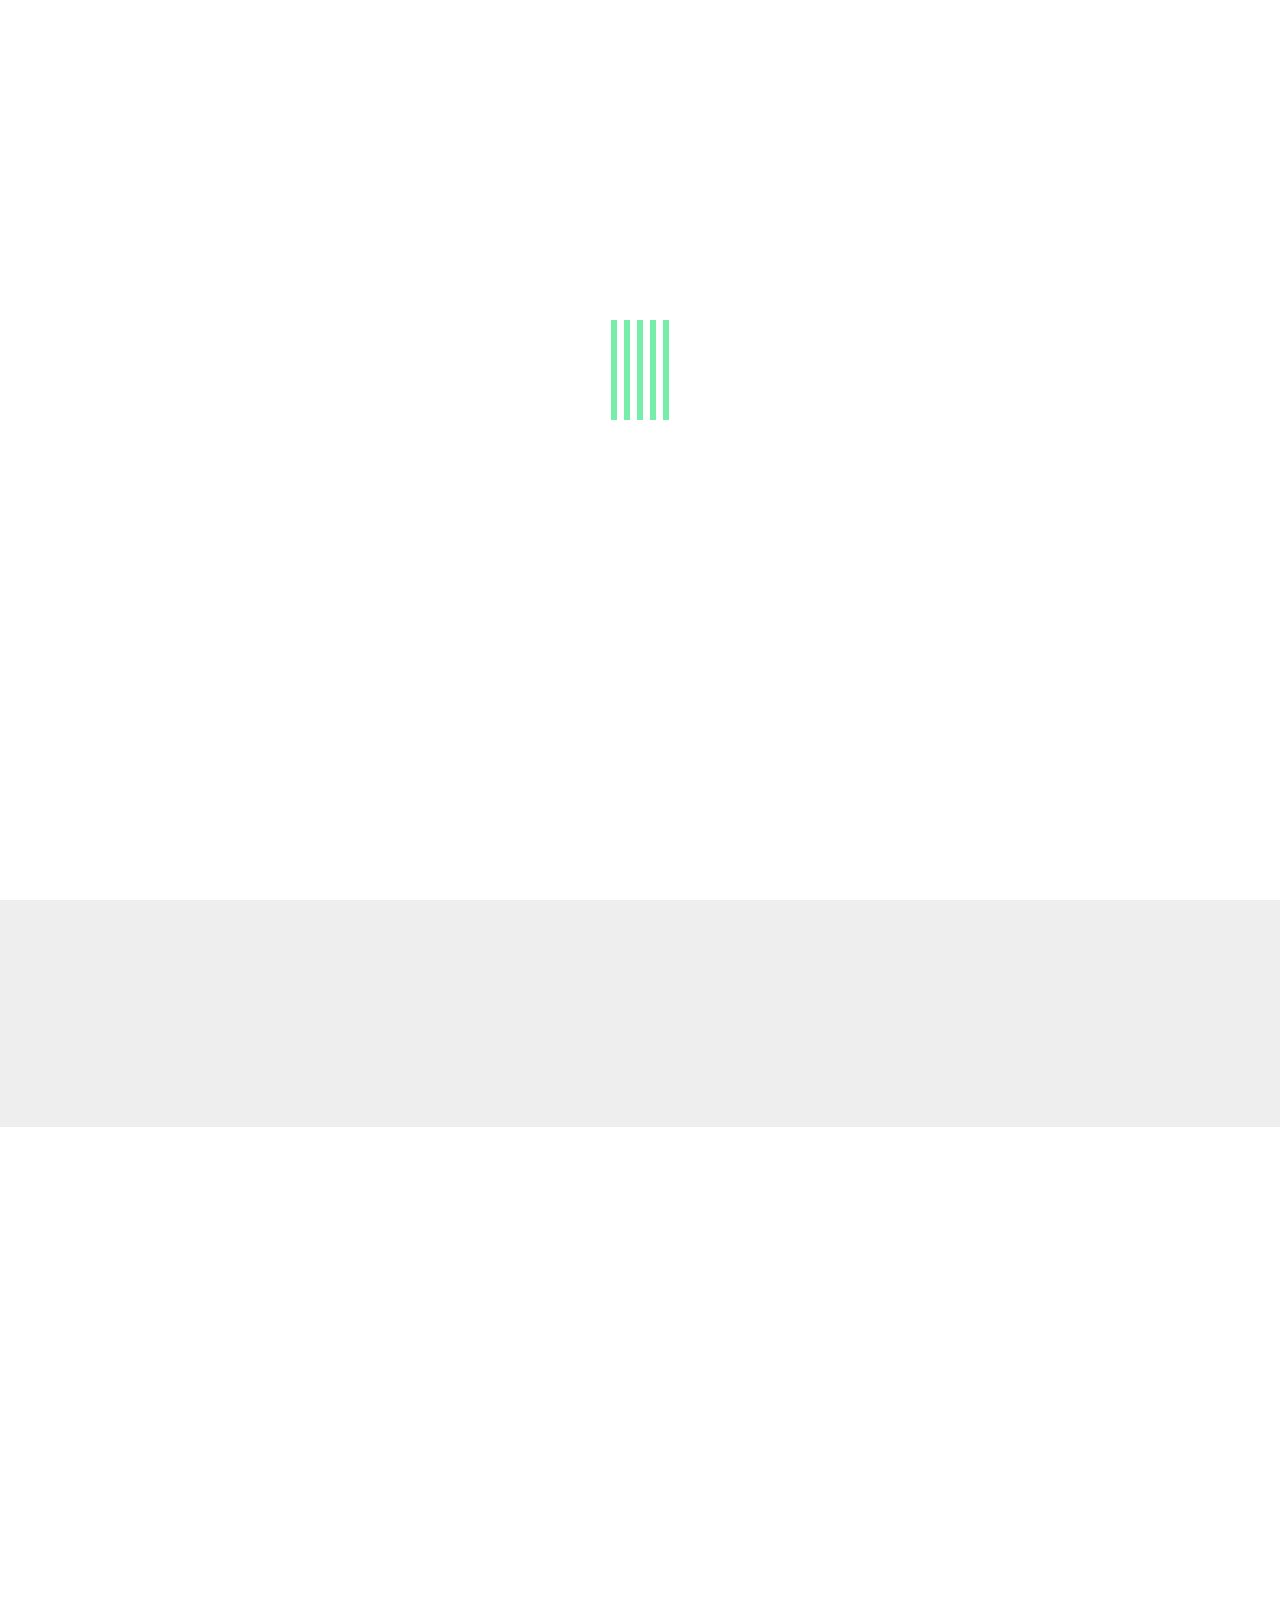
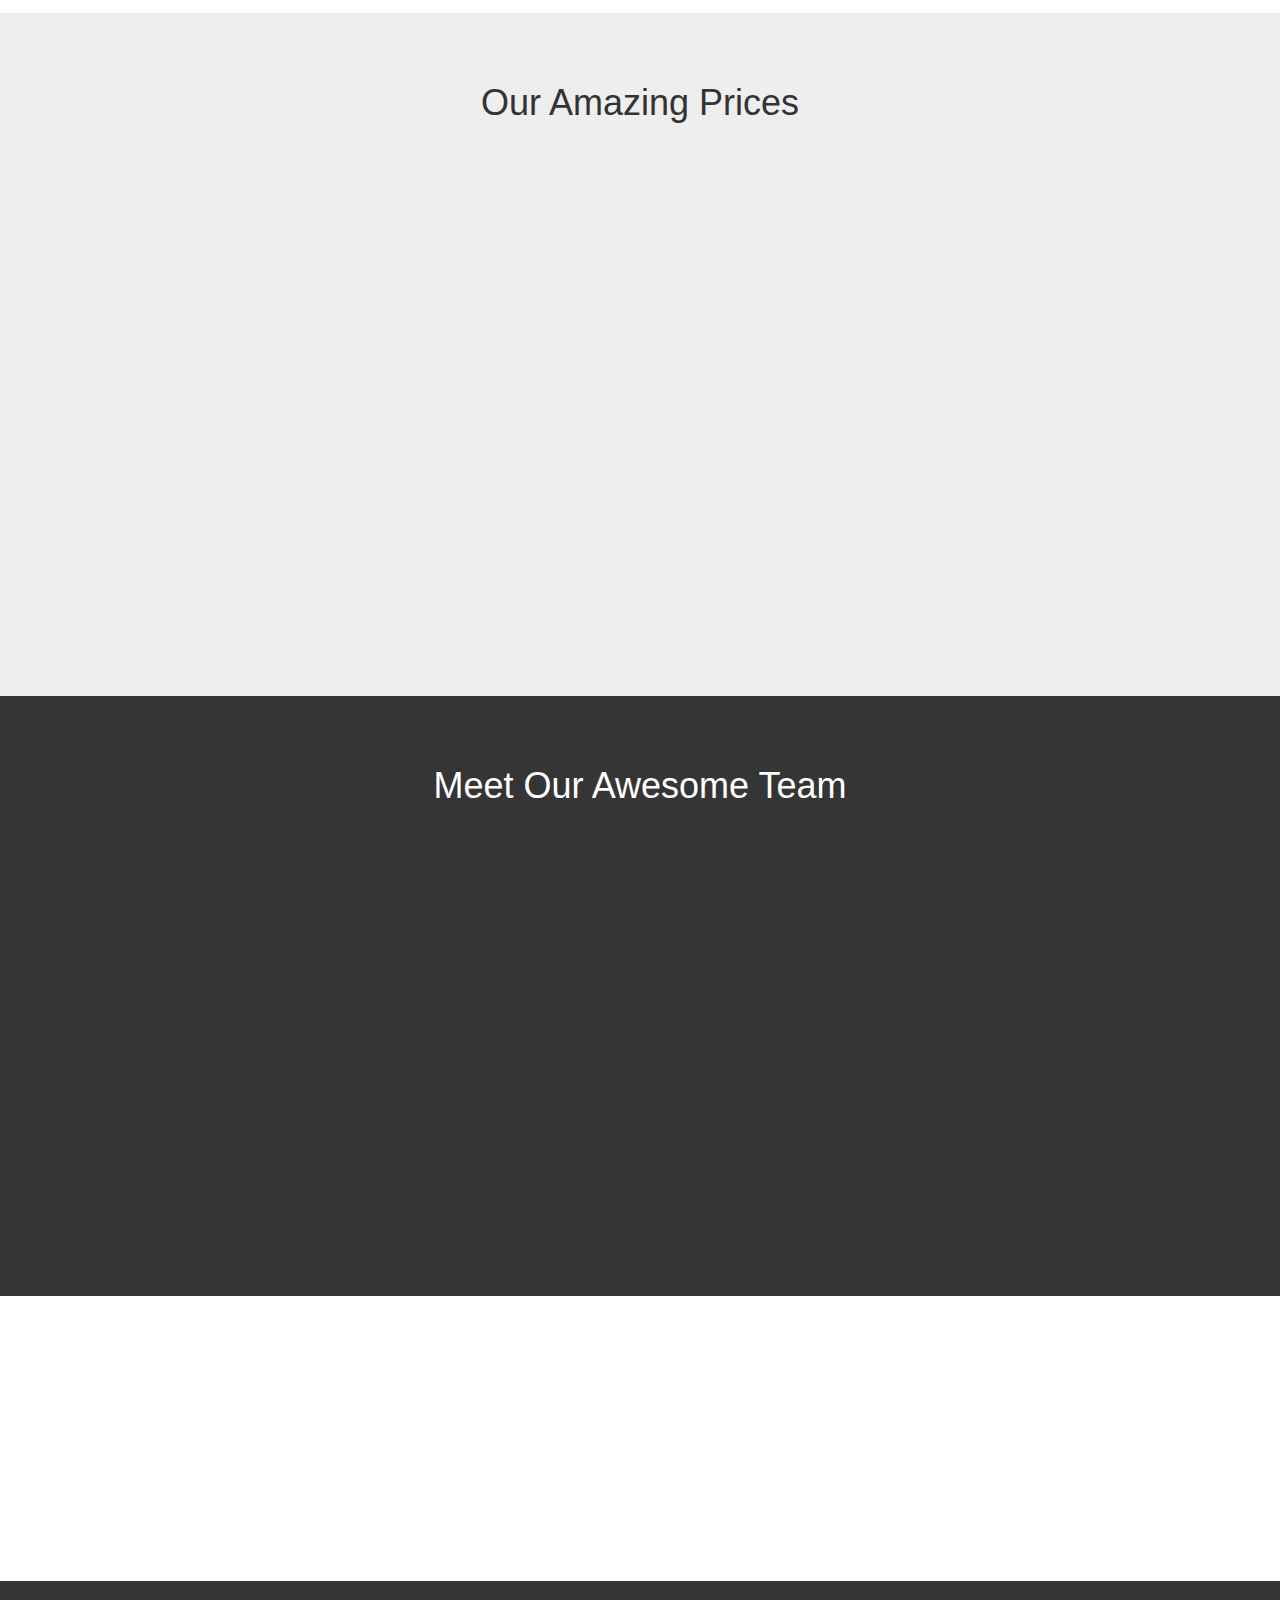
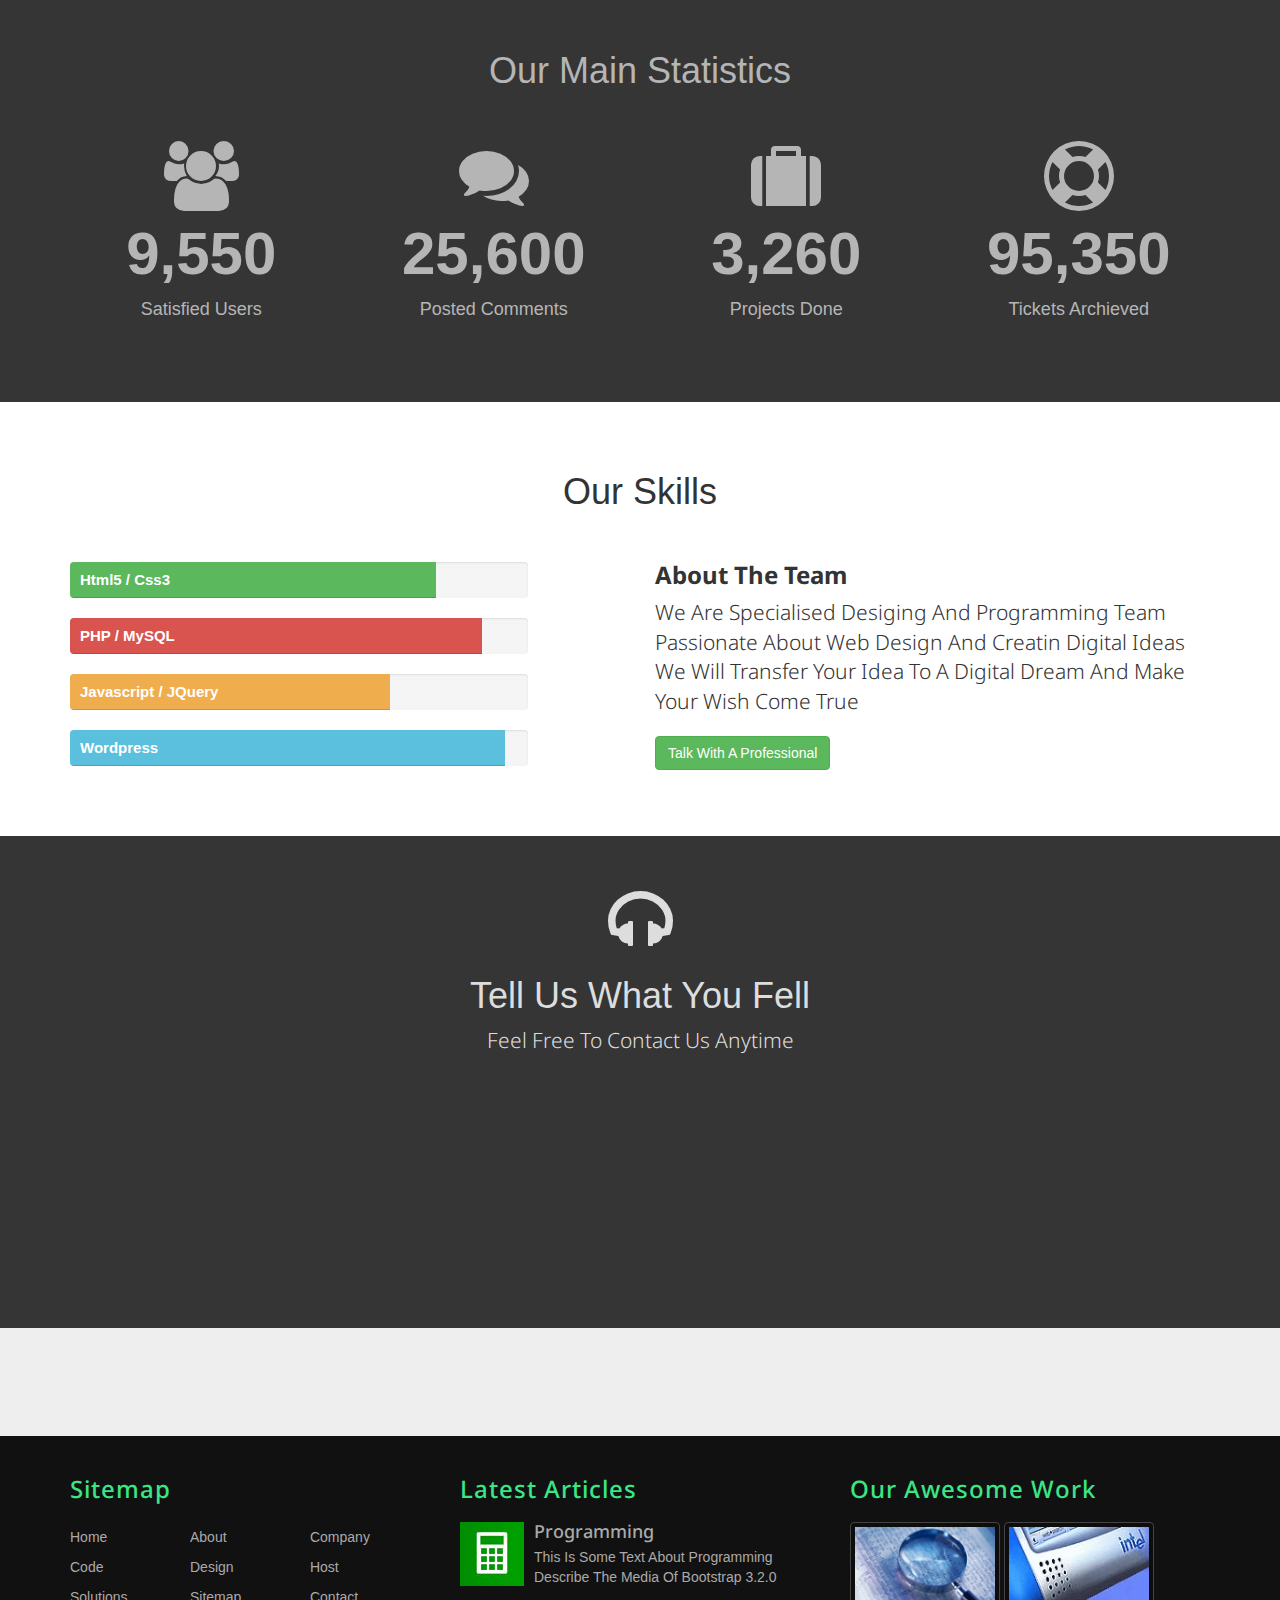
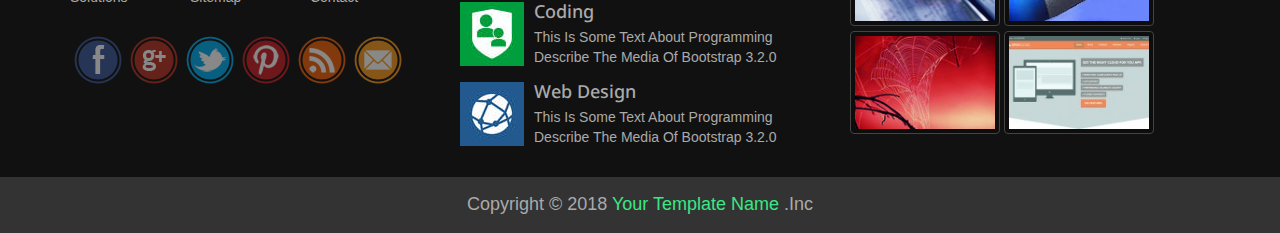
<file: index.html>
<!DOCTYPE html>
<html lang = "en" >
	<head>
	
		<meta charset="UTF-8"/>
        <!-- intrntet Explorer -->
        <meta http-equiv="X-UA-Compatible" content="IE=edge">
        <!-- mobile Responsive -->
        <meta name="viewport" content="width=device-width, initial-scale=1">
		<title>Elsese Website</title>
        <link rel="stylesheet" href="css/bootstrap.css" />
        <link rel="stylesheet" href= "css/font-awesome.min.css" />
        <link rel="stylesheet" href="css/style.css" />
        <link rel="stylesheet" href="css/defult-theme.css" />
        <link rel="stylesheet" href="css/hover.css" />
        <link rel="stylesheet" href="css/animate.css" />
        <link rel="stylesheet" href="https://fonts.googleapis.com/css?family=Droid+Sans:400,700" />
        <!--[if lt IE 9]-->
          <script src="js/html5shiv.min.js"></script>
          <script src="js/respond.min.js"></script>
        <!--[endif]-->
    </head>
    <body>
        
        <!-- Start Section Tool Box -->
        
        <section class="option-box">
            <div class="color-option">
                <h4>Color Option</h4>
                <ul class="list-unstyled">
                    <li data-value="css/defult-theme.css"></li>
                    <li data-value="css/red-theme.css"></li>
                    <li data-value="css/open-blue-theme.css"></li>
                    <li data-value="css/blue-theme.css"></li>
                </ul>
            </div>
            <i class="fa fa-gear fa-3x gear-check "></i>
        </section>
        
        <!-- End Section Tool Box -->
        
        <!-- start our navbar-->
        <nav class="navbar navbar-inverse navbar-fixed-top">
          <div class="container">
            <!-- Brand and toggle get grouped for better mobile display -->
            <div class="navbar-header">
              <button type="button" class="navbar-toggle collapsed" data-toggle="collapse" data-target="#ournavbar" aria-expanded="false">
                <span class="sr-only">Toggle navigation</span>
                <span class="icon-bar"></span>
                <span class="icon-bar"></span>
                <span class="icon-bar"></span>
              </button>
              <a class="navbar-brand hvr-pulse-shrink" href="#">Elsese<span>Inc.</span></a>
            </div>

            <!-- Collect the nav links, forms, and other content for toggling -->
            <div class="collapse navbar-collapse" id="ournavbar">
              <ul class="nav navbar-nav navbar-right">
                <li class="active"><a href="index.html">home<span class="sr-only">(current)</span></a></li>
                <li><a href="about.html">about</a></li>
                  <li><a href="faq.html">FAQ</a></li>
                <li class="dropdown">
                  <a href="#" class="dropdown-toggle" data-toggle="dropdown" role="button" aria-haspopup="true" aria-expanded="false">services <span class="caret"></span></a>
                  <ul class="dropdown-menu">
                    <li><a href="#">programing</a></li>
                    <li><a href="#">web design</a></li>
                    <li><a href="#">desktop</a></li>
                    <li role="separator" class="divider"></li>
                    <li><a href="#">web hosting</a></li>
                  </ul>
                </li>
                <li><a href="#">map</a></li>
                  <li><a href="#">contact</a></li>
              </ul>
            </div>
          </div>
        </nav>
        <!-- End our navbar-->
        
        <!-- Start Carousel Slide -->
        
        <div id="myslide" class="carousel slide hidden-xs " data-ride="carousel">
              <!-- Indicators -->
            <ol class="carousel-indicators ">
                <li data-target="#myslide" data-slide-to="0" class="active"></li>
                <li data-target="#myslide" data-slide-to="1"></li>
                <li data-target="#myslide" data-slide-to="2"></li>
                <li data-target="#myslide" data-slide-to="3"></li>
            </ol>

              <!-- Wrapper for slides -->
            <div class="carousel-inner" role="listbox">
                <div class="item active">
                  <img src="images/01.jpg" width="1920" height="600" alt="">
                  <div class="carousel-caption hidden-xs">
                    <h2 class="h1">Programming</h2>
                    <p class="lead">Transition animations not supported in Internet Explorer 8 & 9Bootstrap exclusively uses CSS3 for its animations, but Internet Explorer 8 & 9 don't support the necessary CSS properties. Thus, there are no slide transition animations when using these browsers. We have intentionally decided not to include jQuery-based fallbacks for the transitions.
                    </p>                      
                  </div>
                </div>
                <div class="item">
                  <img src="images/02.jpg" width="1920" height="600" alt="">
                  <div class="carousel-caption hidden-xs">
                    <h2 class="h1">web design</h2>
                    <p class="lead">Transition animations not supported in Internet Explorer 8 & 9Bootstrap exclusively uses CSS3 for its animations, but Internet Explorer 8 & 9 don't support the necessary CSS properties. Thus, there are no slide transition animations when using these browsers. We have intentionally decided not to include jQuery-based fallbacks for the transitions.
                    </p>
                  </div>
                </div>
                <div class="item">
                  <img src="images/03.jpg" width="1920" height="600" alt="">
                  <div class="carousel-caption hidden-xs">
                    <h2 class="h1">desktop</h2>
                    <p class="lead">Transition animations not supported in Internet Explorer 8 & 9Bootstrap exclusively uses CSS3 for its animations, but Internet Explorer 8 & 9 don't support the necessary CSS properties. Thus, there are no slide transition animations when using these browsers. We have intentionally decided not to include jQuery-based fallbacks for the transitions.
                    </p>
                  </div>
                </div>
                <div class="item">
                  <img src="images/04.jpg" width="1920" height="600" alt="">
                  <div class="carousel-caption hidden-xs">
                    <h2 class="h1">web hosting</h2>
                    <p class="lead">Transition animations not supported in Internet Explorer 8 & 9Bootstrap exclusively uses CSS3 for its animations, but Internet Explorer 8 & 9 don't support the necessary CSS properties. Thus, there are no slide transition animations when using these browsers. We have intentionally decided not to include jQuery-based fallbacks for the transitions.
                    </p>
                  </div>
                </div>
            </div>

              <!-- Controls -->
            <a class="left carousel-control" href="#myslide" role="button" data-slide="prev">
                <span class="glyphicon glyphicon-chevron-left" aria-hidden="true"></span>
                <span class="sr-only">Previous</span>
            </a>
            <a class="right carousel-control" href="#myslide" role="button" data-slide="next">
                <span class="glyphicon glyphicon-chevron-right" aria-hidden="true"></span>
                <span class="sr-only">Next</span>
            </a>
        </div>

        <!-- End Carousel Slide -->
        
        <!-- Start Section About -->
        <section class="about text-center wow bounceIn" data-wow-duration="2s" data-wow-offset="300">
            <div class="container">
                <h1>Meet Our New Template <span>Elsese Inc.</span></h1>
                <p class="lead">Hello Let Me Introduce Our Template Elzero Inc. Created With All The Love With <strong>Bootstrap</strong> 3.2.0</p>               
            </div>
        </section>
        
        <!-- End Section About -->
        
        <!-- Start Section Features -->
        
        <section class="features text-center">
            <div class="container">
                <h2 class="h1">Our Features</h2>
                <div class="row">
                    
                    <div class="col-lg-3 col-md-6">
                        
                        <div class="feat wow bounceInLeft" data-wow-duration="1s" data-wow-offset="200">
                            <span class="glyphicon glyphicon-ok"></span>
                            <h4>100% Responsive</h4>
                            <p>Lorem Ipsum is simply dummy text of the  and typesetting industry. Lorem Ipsum has been the industry's standard dummy text ever since the 1500s.</p>
                        </div>
                        
                    </div>
                    
                    <div class="col-lg-3 col-md-6">
                        
                        <div class="feat wow bounceInDown" data-wow-duration="1s" data-wow-offset="200">
                            <span class="glyphicon glyphicon-thumbs-up"></span>
                            <h4>Retina Ready</h4>
                            <p>Lorem Ipsum is simply dummy text of the  typesetting industry. Lorem Ipsum has been the industry's standard dummy text ever since the 1500s.</p>
                        </div>
                        
                    </div>
                    
                    <div class="col-lg-3 col-md-6">
                        
                        <div class="feat wow bounceInUp" data-wow-duration="1s" data-wow-offset="200">
                            <span class="glyphicon glyphicon-eye-open"></span>
                            <h4>Awesome Display</h4>
                            <p>Lorem Ipsum is simply dummy text of the  and typesetting industry. Lorem Ipsum has been the industry's standard dummy text ever since the 1500s.</p>
                        </div>
                        
                    </div>
                    
                    <div class="col-lg-3 col-md-6">
                        
                        <div class="feat wow bounceInRight" data-wow-duration="1s" data-wow-offset="200">
                            <span class="glyphicon glyphicon-pencil"></span>
                            <h4>Well Documented</h4>
                            <p>Lorem Ipsum is simply dummy text of the  and typesetting industry. Lorem Ipsum has been the industry's standard dummy text ever since the 1500s.</p>
                        </div>
                        
                    </div>
                    
                </div>
            </div>
        </section>
        
        <!-- End Section Features -->
        
        <!-- Start Testimonials Section -->
        
        <section class="testimonials text-center wow flipInY" data-wow-duration="1s" data-wow-offset="200">
            
            <!-- Start Container -->
            
            <div class="container">
                
                <h2 class="h1">What Our Clients Say</h2>
                 
                <!-- Start Testimonials Carousel -->
                
                <div id="carousel_testimonials" class="carousel slide" data-ride="carousel">
                    
                  <div class="carousel-inner">
                    
                    <div class="item active">
                         <p class="lead">Transition animations not supported in Internet Explorer 8 & 9 Bootstrap exclusively uses CSS3 for its animations, but Internet Explorer 8 & 9 don't support the necessary CSS properties. Thus, there are no slide transition animations when using these browsers. We have intentionally decided not to include jQuery-based fallbacks for the transitions.</p>
                         <span>ehab elsese</span>
                    </div>
                    
                    <div class="item">
                         <p class="lead">Transition animations not supported in Internet Explorer 8 & 9 Bootstrap exclusively uses CSS3 for its animations, but Internet Explorer 8 & 9 don't support the necessary CSS properties. Thus, there are no slide transition animations when using these browsers. We have intentionally decided not to include jQuery-based fallbacks for the transitions.</p>
                         <span>mostafa elsese</span>
                    </div>
                    
                    <div class="item">
                         <p class="lead">Transition animations not supported in Internet Explorer 8 & 9 Bootstrap exclusively uses CSS3 for its animations, but Internet Explorer 8 & 9 don't support the necessary CSS properties. Thus, there are no slide transition animations when using these browsers. We have intentionally decided not to include jQuery-based fallbacks for the transitions.</p>
                         <span>hassan elhawary</span>
                    </div>
                    
                    <div class="item">
                         <p class="lead">Transition animations not supported in Internet Explorer 8 & 9 Bootstrap exclusively uses CSS3 for its animations, but Internet Explorer 8 & 9 don't support the necessary CSS properties. Thus, there are no slide transition animations when using these browsers. We have intentionally decided not to include jQuery-based fallbacks for the transitions.</p>
                         <span>mohamed ashraf</span>
                    </div>
                    
                  </div>
                  
                  <ol class="carousel-indicators">
                    <li data-target="#carousel_testimonials" data-slide-to="0" class="active">
                        <img src="images/avatar_01.jpg" width="74" height="74" alt="ehab" />
                    </li>
                    <li data-target="#carousel_testimonials" data-slide-to="1">
                        <img src="images/avatar_02.jpg" width="74" height="74" alt="mostafa" />
                    </li>
                    <li data-target="#carousel_testimonials" data-slide-to="2">
                        <img src="images/avatar_03.jpg" width="74" height="74" alt="hassan" />
                    </li>
                    <li data-target="#carousel_testimonials" data-slide-to="3">
                        <img src="images/avatar_04.jpg" width="74" height="74" alt="mohamed" />
                    </li>
                  </ol>
                  
                </div>
        
                <!-- End Testimonials Carousel -->

            </div>
            
            <!-- End Container -->
            
        </section>
        
        <!-- End Testimonials Section -->
        
        <!-- Start Section Price Table -->
        
        <section class="price_table text-center">
            <div class="container">
                
                <h2 class="h1">Our Amazing Prices</h2>
                
                <div class="row">
                    
                    <div class="col-lg-3 col-sm-6 col-xs-12">
                        <div class="price_box wow fadeInUp" data-wow-duration="2s" data-wow-offset="400">
                            <h2 class="text-primary">Hosting</h2>
                            <p class="center-block">$40</p>
                            <ul class="list-unstyled">
                                <li>Space: 30GB</li>
                                <li>Emails: 20</li>
                                <li>Ips: 2 IP</li>
                                <li>Databases: 10</li>
                                <li>Ftp Accounts: 5</li>
                            </ul>
                            <a href="#" class="btn btn-primary">Order Now</a>
                        </div>
                    </div>
                    
                    <div class="col-lg-3 col-sm-6 col-xs-12">
                        <div class="price_box wow fadeInDown" data-wow-duration="2s" data-wow-offset="400">
                            <h2 class="text-success">Vps</h2>
                            <p class="center-block">$50</p>
                            <ul class="list-unstyled">
                                <li>Space: 50GB</li>
                                <li>Emails: 40</li>
                                <li>Ips: 5 IP</li>
                                <li>Databases: 20</li>
                                <li>Ftp Accounts: 10</li>
                            </ul>
                            <a href="#" class="btn btn-success">Order Now</a>
                        </div>
                    </div>
                    
                    <div class="col-lg-3 col-sm-6 col-xs-12">
                        <div class="price_box wow fadeInUp" data-wow-duration="2s" data-wow-offset="400">
                            <h2 class="text-info">Dedicated</h2>
                            <p class="center-block">$70</p>
                            <ul class="list-unstyled">
                                <li>Space: 80GB</li>
                                <li>Emails: 40</li>
                                <li>Ips: 8 IP</li>
                                <li>Databases: 30</li>
                                <li>Ftp Accounts: 20</li>
                            </ul>
                            <a href="#" class="btn btn-info">Order Now</a>
                        </div>
                    </div>
                    
                    <div class="col-lg-3 col-sm-6 col-xs-12">
                        <div class="price_box wow fadeInDown" data-wow-duration="2s" data-wow-offset="400">
                            <h2 class="text-danger">Cloud</h2>
                            <p class="center-block">$90</p>
                            <ul class="list-unstyled">
                                <li>Space: 90GB</li>
                                <li>Emails: 50</li>
                                <li>Ips: 10 IP</li>
                                <li>Databases: 50</li>
                                <li>Ftp Accounts: 50</li>
                            </ul>
                            <a href="#" class="btn btn-danger">Order Now</a>
                        </div>
                    </div>
                </div>
            </div>
        </section>
        
        <!-- End Section Price Table -->
        
        <!-- Start Section Our Team -->
        
        <section class="our_team text-center">
            <div class="team">
                <div class="container">
                    <h2 class="h1">Meet Our Awesome Team</h2>
                    <div class="row">
                        
                        <div class="col-lg-3 col-sm-6">
                            <div class="person wow pulse hvr-pulse-shrink" data-wow-duration="1s" data-wow-offset="400">
                                <img class="img-circle" src="images/chris.jpg" width="200" height="200" alt="Chris Coyier" />
                                <h3>Chris Coyier</h3>
                                <p>This Is Chris Coyier The Founder Of The Amazing Website Css-Tricks</p>
                                <i class="fa fa-google-plus fa-lg"></i>
                                <i class="fa fa-facebook fa-lg"></i>
                                <i class="fa fa-twitter fa-lg"></i>
                                <i class="fa fa-youtube fa-lg"></i>
                            </div>
                        </div>
                        
                        <div class="col-lg-3 col-sm-6">
                            <div class="person wow pulse hvr-pulse-shrink" data-wow-duration="1s" data-wow-offset="400">
                                <img class="img-circle" src="images/leah.jpg" width="200" height="200" alt="Leah Culver" />
                                <h3>Leah Culver</h3>
                                <p>This Is Amazing Hacker Woman With A Much Knowledge In Hacking Systems</p>
                                <i class="fa fa-google-plus fa-lg"></i>
                                <i class="fa fa-facebook fa-lg"></i>
                                <i class="fa fa-twitter fa-lg"></i>
                                <i class="fa fa-youtube fa-lg"></i>
                            </div>
                        </div>
                        
                        <div class="col-lg-3 col-sm-6">
                            <div class="person wow pulse hvr-pulse-shrink" data-wow-duration="1s" data-wow-offset="400">
                                <img class="img-circle" src="images/steve.jpg" width="200" height="200" alt="Steve Jobs" />
                                <h3>Steve Jobs</h3>
                                <p>This Is The Man Who Change The World With His Apple Products</p>
                                <i class="fa fa-google-plus fa-lg"></i>
                                <i class="fa fa-facebook fa-lg"></i>
                                <i class="fa fa-twitter fa-lg"></i>
                                <i class="fa fa-youtube fa-lg"></i>
                            </div>
                        </div>
                        
                        <div class="col-lg-3 col-sm-6">
                            <div class="person wow pulse hvr-pulse-shrink" data-wow-duration="1s" data-wow-offset="400">
                                <img class="img-circle" src="images/marissa.jpg" width="200" height="200" alt="Marissa Mayer" />
                                <h3>Marissa Mayer</h3>
                                <p>This Is Amazing Hacker Woman With A Much Knowledge In Hacking Systems</p>
                                <i class="fa fa-google-plus fa-lg"></i>
                                <i class="fa fa-facebook fa-lg"></i>
                                <i class="fa fa-twitter fa-lg"></i>
                                <i class="fa fa-youtube fa-lg"></i>
                            </div>
                        </div>
                        
                    </div>
                </div>
            </div>
        </section>
        
        <!-- End our team Section -->
        
        <!-- Start Section Subscribe -->
        
        <section class="subscribe text-center wow fadeInUp" data-wow-duration="1s" data-wow-offset="200">
            <div class="container">
                <h2 class="h1">Keep In Touch</h2>
                <p class="lead">Sign Up For Newsletter Dont Worry About Spam We Hate It Too.</p>
                <form class="form-inline">
                    <input class="form-control input-lg" type="text" placeholder="Write Your Email">
                    <button class="btn btn-success btn-lg"><i class="fa fa-edit fa-lg"></i> Subscribe</button>
                </form>
            </div>
        </section>
        
        <!-- End Section Subscribe -->
        
        <!-- Start Section Stats -->
        
        <section class="statistics text-center">
            <div class="data">
                <div class="container">
                    <h2 class="h1">Our Main Statistics</h2>
                    <div class="row">
                        
                        <div class="col-md-3 col-sm-6">
                            <div class="stats">
                                <i class="fa fa-users fa-5x"></i>
                                <p>9,550</p>
                                <span>Satisfied Users</span>
                            </div>
                        </div>
                        
                        <div class="col-md-3 col-sm-6">
                            <div class="stats">
                                <i class="fa fa-comments fa-5x"></i>
                                <p>25,600</p>
                                <span>Posted Comments</span>
                            </div>
                        </div>
                        
                        <div class="col-md-3 col-sm-6">
                            <div class="stats">
                                <i class="fa fa-suitcase fa-5x"></i>
                                <p>3,260</p>
                                <span>Projects Done</span>
                            </div>
                        </div>
                        
                        <div class="col-md-3 col-sm-6">
                            <div class="stats">
                                <i class="fa fa-support fa-5x"></i>
                                <p>95,350</p>
                                <span>Tickets Archieved</span>
                            </div>
                        </div>
                        
                    </div>
                </div>  
            </div>
        </section>
        
        <!-- End Section Stats -->
        
        <!-- Start Section Our Skills -->
        
        <section class="our-skills">
            <div class="container">
                <h2 class="text-center h1">Our Skills</h2>
                <div class="row">
                    
                    <!-- Start Progress Skills -->
                    
                    <div class="col-md-5">
                        <div class="skills-progress">
                            <div class="progress">
                                <div class="progress-bar progress-bar-success" role="progressbar" aria-valuenow="80" aria-valuemin="0" aria-valuemax="100" style="width:80%">
                                    Html5 / Css3
                                </div>
                            </div>
                            <div class="progress">
                                <div class="progress-bar progress-bar-danger" role="progressbar" aria-valuenow="90" aria-valuemin="0" aria-valuemax="100" style="width:90%">
                                    PHP / MySQL
                                </div>
                            </div>
                            <div class="progress">
                                <div class="progress-bar progress-bar-warning" role="progressbar" aria-valuenow="70" aria-valuemin="0" aria-valuemax="100" style="width:70%">
                                    Javascript / jQuery
                                </div>
                            </div>
                            <div class="progress">
                                <div class="progress-bar progress-bar-info" role="progressbar" aria-valuenow="95" aria-valuemin="0" aria-valuemax="100" style="width:95%">
                                    Wordpress
                                </div>
                            </div>
                        </div>
                    </div>
                    
                    <!-- End Progress Skills -->
                    
                    <!-- Start Team Info -->
                    
                    <div class="col-md-6 col-md-offset-1">
                        <div class="skills-info">
                            <h3>About The Team</h3>
                            <p class="lead">We Are Specialised Desiging And Programming Team Passionate About Web Design And Creatin Digital Ideas We Will Transfer Your Idea To A Digital Dream And Make Your Wish Come True</p>
                            <button type="button" class="btn btn-success">Talk With A Professional</button>
                        </div>
                    </div>
                    
                    <!-- End Team Info -->
                    
                </div>
            </div>
        </section>
        
        <!-- End Section Our Skilles -->
        
        <!-- Start Section Contact Us -->
        
        <section class="contact-us text-center">
            <div class="fields">
                <div class="container">
                    <div class="row">
                        <i class="fa fa-headphones fa-5x"></i>
                        <h2 class="h1">Tell Us What You Fell</h2>
                        <p class="lead">Feel Free To Contact Us Anytime</p>
                        
                        <!-- Start Contact Form -->
                        
                        <form role="form">
                            <div class="col-md-6 wow bounceInLeft" data-wow-duration="1s" data-wow-offset="400">
                                <div class="form-group">
                                    <input type="text" class="form-control input-lg" placeholder="Username">
                                </div>
                                <div class="form-group">
                                    <input type="text" class="form-control input-lg" placeholder="Email">
                                </div>
                                <div class="form-group">
                                    <input type="text" class="form-control input-lg" placeholder="Cell Phone">
                                </div>
                            </div>
                            <div class="col-md-6 wow bounceInRight" data-wow-duration="1s" data-wow-offset="400">
                                <div class="form-group">
                                    <textarea class="form-control input-lg" placeholder="Your Message"></textarea>
                                </div>
                                <button type="button" class="btn btn-success btn-lg btn-block">Contact Us</button>
                            </div>
                        </form>
                        
                        <!-- End Contact Form -->
                    
                    </div>
                </div>
            </div>
        </section>
        
        <!-- End Section Contact Us -->
        
        <!-- Start Section Our Clients -->
        
        <div class="our-clients">
            <div class="container">
                <div class="row">
                    <ul class="list-unstyled">
                        <li class="col-md-2 col-xs-4">
                            <img class="img-responsive center-block wow bounceIn" src="images/our-clients/bbc.png" width="126" height="28" alt="BBC" data-wow-duration=".5s" data-wow-offset="200" data-wow-delay=".5s" />
                        </li>
                        <li class="col-md-2 col-xs-4">
                            <img class="img-responsive center-block wow bounceIn" src="images/our-clients/cnn.png" width="126" height="28" alt="CNN" data-wow-duration=".5s" data-wow-offset="200" data-wow-delay="1s" />
                        </li>
                        <li class="col-md-2 col-xs-4">
                            <img class="img-responsive center-block wow bounceIn" src="images/our-clients/forbes.png" width="126" height="28" alt="Forbes" data-wow-duration=".5s" data-wow-offset="200" data-wow-delay="1.5s" />
                        </li>
                        <li class="col-md-2 col-xs-4">
                            <img class="img-responsive center-block wow bounceIn" src="images/our-clients/wired.png" width="126" height="28" alt="Wired" data-wow-duration=".5s" data-wow-offset="200" data-wow-delay="2s" />
                        </li>
                        <li class="col-md-2 col-xs-4">
                            <img class="img-responsive center-block wow bounceIn" src="images/our-clients/wsj.png" width="126" height="28" alt="WSJ" data-wow-duration=".5s" data-wow-offset="200" data-wow-delay="2.5s" />
                        </li>
                        <li class="col-md-2 col-xs-4">
                            <img class="img-responsive center-block wow bounceIn" src="images/our-clients/techradar.png" width="126" height="28" alt="Tech Radar" data-wow-duration=".5s" data-wow-offset="200" data-wow-delay="3s" />
                        </li>
                    </ul>
                </div>
            </div>
        </div>
        
        <!-- End Section Our Clients -->
        
        <!-- Start Ultimate Footer Section -->
        
        <section class="footer">
            <div class="container">
                <div class="row">
                    <div class="col-lg-4 col-md-6">
                        <h3>Sitemap</h3>
                        <ul class="list-unstyled three-columns">
                            <li><a href="#">Home</a></li>
                            <li><a href="#">About</a></li>
                            <li><a href="#">Company</a></li>
                            <li><a href="#">Code</a></li>
                            <li><a href="#">Design</a></li>
                            <li><a href="#">Host</a></li>
                            <li><a href="#">Solutions</a></li>
                            <li><a href="#">Sitemap</a></li>
                            <li><a href="#">Contact</a></li>
                        </ul>
                        <ul class="list-unstyled social-list">
                            <li><img src="images/social-bookmarks/facebook.png" width="48" height="48" alt="Facebook" /></li>
                            <li><img src="images/social-bookmarks/gplus.png" width="48" height="48" alt="Google Plus" /></li>
                            <li><img src="images/social-bookmarks/twitter.png" width="48" height="48" alt="Twitter" /></li>
                            <li><img src="images/social-bookmarks/pinterest.png" width="48" height="48" alt="Pinterest" /></li>
                            <li><img src="images/social-bookmarks/rss.png" width="48" height="48" alt="Rss" /></li>
                            <li><img src="images/social-bookmarks/email.png" width="48" height="48" alt="Email" /></li>
                        </ul>
                    </div>
                    <div class="col-lg-4 col-md-6">
                        <h3>Latest Articles</h3>
                        
                        <div class="media">
                            <a class="pull-left" href="#">
                                <img class="media-object" src="images/articles/01.jpg" width="64" height="64" alt="Image 01" />
                            </a>
                            <div class="media-body">
                                <h4 class="media-heading">
                                    Programming
                                </h4>
                                This Is Some Text About Programming Describe The Media Of Bootstrap 3.2.0
                            </div>
                        </div>
                        
                        <div class="media">
                            <a class="pull-left" href="#">
                                <img class="media-object" src="images/articles/02.jpg" width="64" height="64" alt="Image 02" />
                            </a>
                            <div class="media-body">
                                <h4 class="media-heading">
                                    Coding
                                </h4>
                                This Is Some Text About Programming Describe The Media Of Bootstrap 3.2.0
                            </div>
                        </div>
                        
                        <div class="media">
                            <a class="pull-left" href="#">
                                <img class="media-object" src="images/articles/03.jpg" width="64" height="64" alt="Image 03" />
                            </a>
                            <div class="media-body">
                                <h4 class="media-heading">
                                    Web Design
                                </h4>
                                This Is Some Text About Programming Describe The Media Of Bootstrap 3.2.0
                            </div>
                        </div>
                        
                    </div>
                    <div class="col-lg-4  footer-work">
                        <h3>Our Awesome Work</h3>
                        <img class="img-thumbnail" src="images/work/01.jpg" width="150" height="100" alt="Image 01" />
                        <img class="img-thumbnail" src="images/work/02.jpg" width="150" height="100" alt="Image 02" />
                        <img class="img-thumbnail" src="images/work/03.jpg" width="150" height="100" alt="Image 03" />
                        <img class="img-thumbnail" src="images/work/04.jpg" width="150" height="100" alt="Image 04" />
                    </div>
                </div>
            </div>
            <div class="copyright text-center">
                Copyright &copy; 2018 <span>Your Template Name</span> .Inc
            </div>
        </section>
        
        <!-- End Ultimate Footer Section -->
        
        <!-- Start Section Loading -->
        
        <div class="loading-overlay">
            <div class="spinner">
              <div class="rect1"></div>
              <div class="rect2"></div>
              <div class="rect3"></div>
              <div class="rect4"></div>
              <div class="rect5"></div>
            </div>
        </div>
        
        <!-- End Section Loading -->
        
        <!-- Start Scroll To Top -->
        
        <div id="scroll-top">
            <i class="fa fa-chevron-up fa-3x"></i>
        </div>
        
        <!-- End Scroll To Top -->
        
        
        <script src="js/jquery-1.11.1.min.js"></script>
        <script src="js/bootstrap.min.js"></script>
        <script src="js/plugins.js"></script>
        <script src="js/jquery.nicescroll.min.js"></script>
        <script src="js/wow.min.js"></script>
        <script>new WOW().init();</script>
    </body>
</html>
</file>
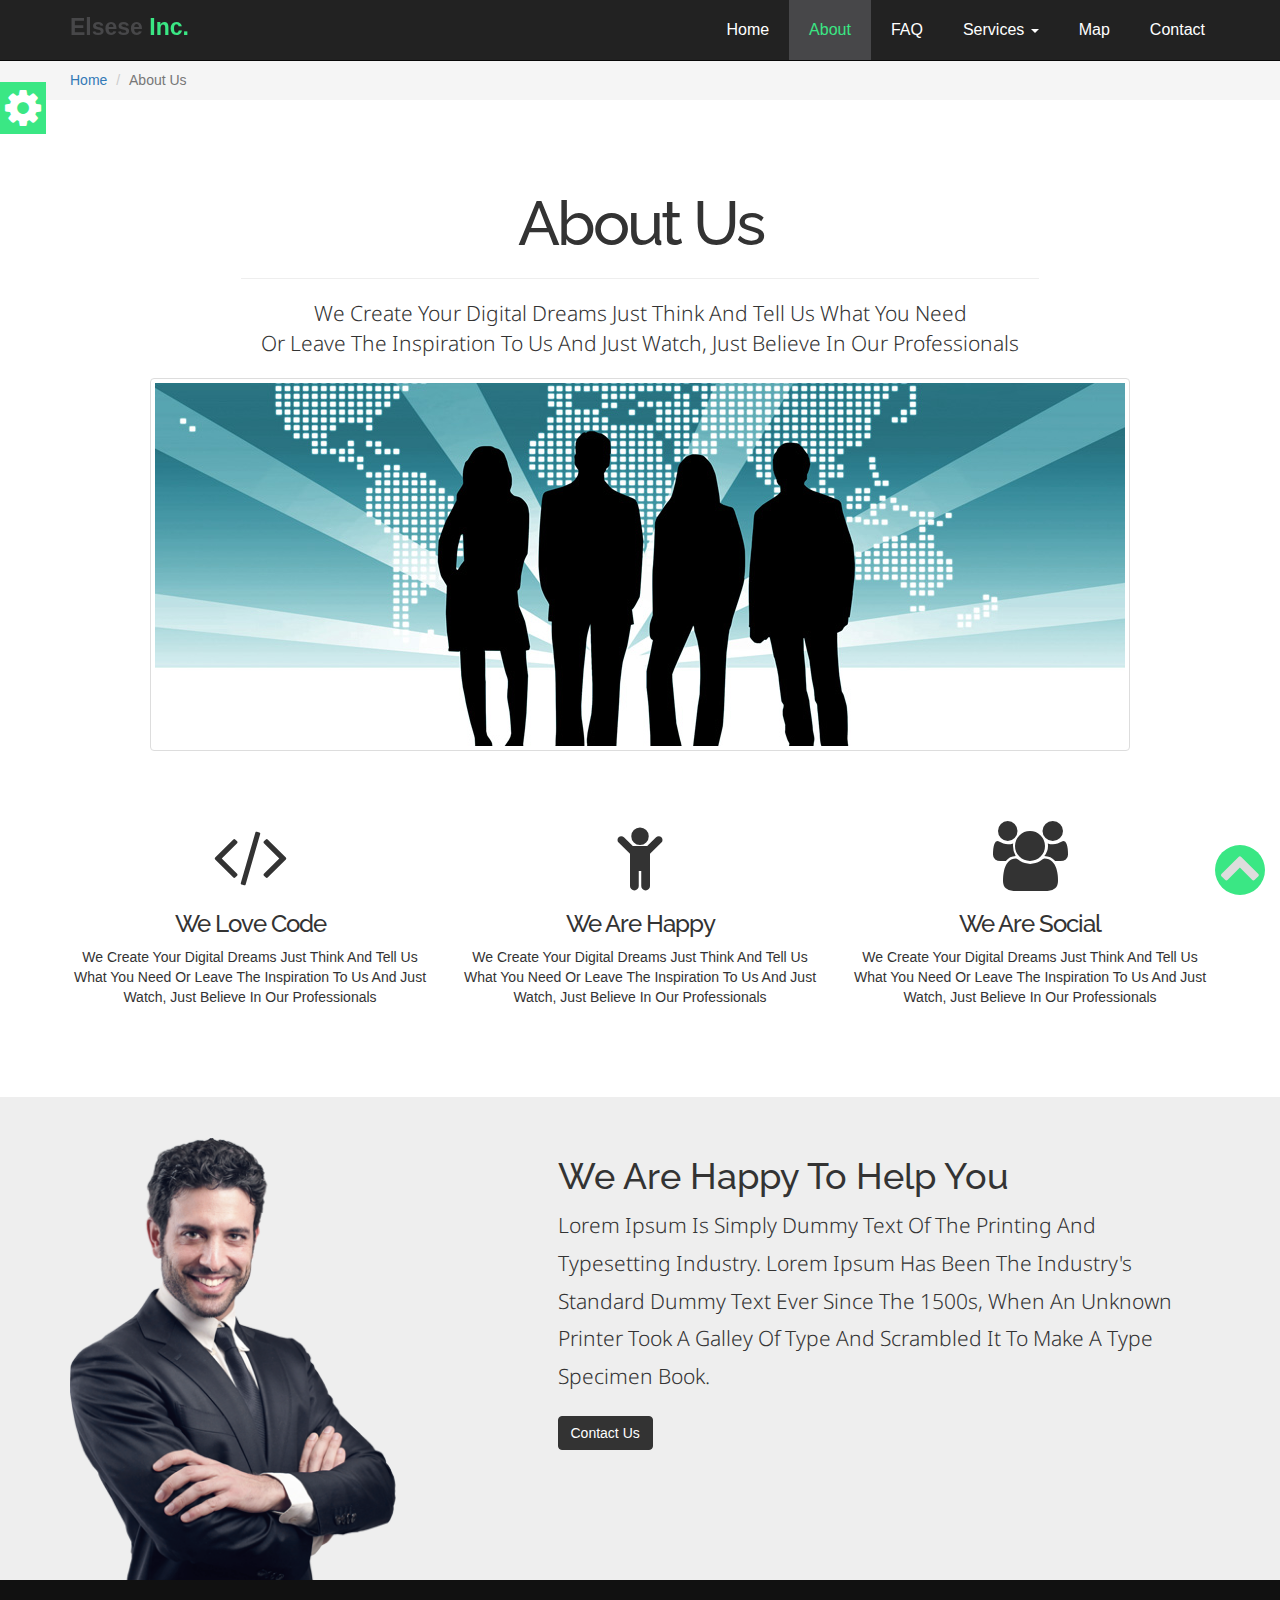
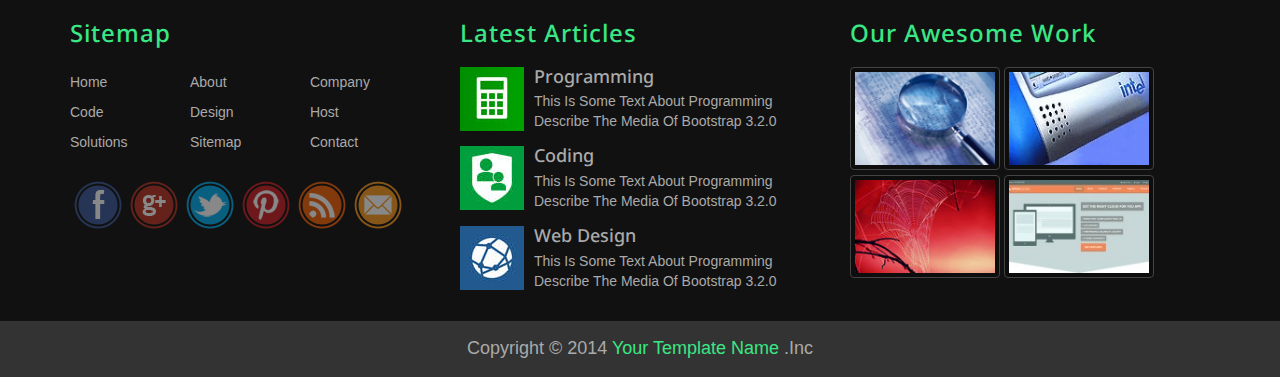
<file: about.html>
<!DOCTYPE html>
<html lang="en">
    <head>
        <meta charset="UTF-8" />
        <!-- IE Compatibility Meta -->
        <meta http-equiv="X-UA-Compatible" content="IE=edge">
        <!-- First Mobile Meta -->
        <meta name="viewport" content="width=device-width, initial-scale=1">
        <title>About</title>
        <link rel='stylesheet' href='css/bootstrap.css' />
        <link rel='stylesheet' href='css/font-awesome.min.css' />
        <link rel='stylesheet' href='css/style.css' />
        <link rel='stylesheet' href='css/pages.css' />
        <link rel='stylesheet' href='css/defult-theme.css' />
        <link rel='stylesheet' href='css/hover.css' />
        <link rel='stylesheet' href='http://fonts.googleapis.com/css?family=Droid+Sans:400,700'>
        <link rel='stylesheet' href='http://fonts.googleapis.com/css?family=Raleway:900'>
        <!--[if lt IE 9]>
            <script src="js/html5shiv.min.js"></script>
            <script src="js/respond.min.js"></script>
        <![endif]-->
    </head>
    <body>

        <!-- Start Section Tool Box -->
        
        <section class="option-box">
            <div class="color-option">
                <h4>Color Option</h4>
                <ul class="list-unstyled">
                    <li data-value="css/defult-theme.css"></li>
                    <li data-value="css/red-theme.css"></li>
                    <li data-value="css/open-blue-theme.css"></li>
                    <li data-value="css/blue-theme.css"></li>
                </ul>
            </div>
            <i class="fa fa-gear fa-3x gear-check"></i>
        </section>
        
        <!-- End Section Tool Box -->
    
        <!-- Start Our Navbar -->
    
        <nav class="navbar navbar-inverse navbar-fixed-top" role="navigation">
          <div class="container">
            <div class="navbar-header">
              <button type="button" class="navbar-toggle" data-toggle="collapse" data-target="#ournavbar">
                <span class="sr-only">Toggle navigation</span>
                <span class="icon-bar"></span>
                <span class="icon-bar"></span>
                <span class="icon-bar"></span>
              </button>
              <a class="navbar-brand hvr-pop" href="#">Elsese <span>Inc.</span></a>
            </div>
            <div class="collapse navbar-collapse" id="ournavbar">
              <ul class="nav navbar-nav navbar-right">
                <li><a href="index.html">Home</a></li>
                <li class="active"><a href="about.html">About</a></li>
                <li><a href="faq.html">FAQ</a></li>
                <li class="dropdown">
                  <a href="#" class="dropdown-toggle" data-toggle="dropdown">Services <span class="caret"></span></a>
                  <ul class="dropdown-menu" role="menu">
                    <li><a href="#">Programming</a></li>
                    <li><a href="#">Web Design</a></li>
                    <li><a href="#">Desktop</a></li>
                    <li class="divider"></li>
                    <li><a href="#">Web Hosting</a></li>
                  </ul>
                </li>
                <li><a href="#">Map</a></li>
                <li><a href="#">Contact</a></li>
              </ul>
            </div>
          </div> <!-- End Of The Container -->
        </nav>
        
        <!-- End Our Navbar -->
        
        <!-- Start Breadcrumb -->
        
        <div class="breadcrumb-holder">
            <div class="container">
                <ol class="breadcrumb">
                  <li><a href="index.html">Home</a></li>
                  <li class="active">About Us</li>
                </ol>
            </div>
        </div>
        
        <!-- End Breadcrumb -->
        
        <!-- Start About Us Intro -->
        
        <section class="about-us text-center">
            <div class="container">
                <h1>About Us</h1>
                <hr>
                <p class="lead">We Create Your Digital Dreams Just Think And Tell Us What You Need <br> Or Leave The Inspiration To Us And Just Watch, Just Believe In Our Professionals</p>
                <img class="img-thumbnail" src="images/company_team.jpg" alt="Company Team">
            </div>
        </section>
        
        <!-- End About Us Intro -->
        
        <!-- Start About Features -->
        
        <section class="about-features text-center">
            <div class="container">
                <div class="row">
                    <div class="col-sm-4">
                        <i class="fa fa-code fa-5x"></i>
                        <h3>We Love Code</h3>
                        <p>We Create Your Digital Dreams Just Think And Tell Us What You Need Or Leave The Inspiration To Us And Just Watch, Just Believe In Our Professionals</p>
                    </div>
                    <div class="col-sm-4">
                        <i class="fa fa-child fa-5x"></i>
                        <h3>We Are Happy</h3>
                        <p>We Create Your Digital Dreams Just Think And Tell Us What You Need Or Leave The Inspiration To Us And Just Watch, Just Believe In Our Professionals</p>
                    </div>
                    <div class="col-sm-4">
                        <i class="fa fa-group fa-5x"></i>
                        <h3>We Are Social</h3>
                        <p>We Create Your Digital Dreams Just Think And Tell Us What You Need Or Leave The Inspiration To Us And Just Watch, Just Believe In Our Professionals</p>
                    </div>
                </div>
            </div>
        </section>
        
        <!-- End About Features -->
        
        <!-- Start About CEO -->
        
        <section class="about-ceo">
            <div class="container">
                <div class="row">
                    <div class="col-sm-5">
                        <img class="img-responsive" src="images/ceo.png" alt="CEO">
                    </div>
                    <div class="col-sm-7">
                        <h2 class="h1">We Are Happy To Help You</h2>
                        <p class="lead">Lorem Ipsum is simply dummy text of the printing and typesetting industry. Lorem Ipsum has been the industry's standard dummy text ever since the 1500s, when an unknown printer took a galley of type and scrambled it to make a type specimen book.</p>
                        <a class="btn btn-primary">Contact Us</a>
                    </div>
                </div>
            </div>
        </section>
        
        <!-- End ABout CEO -->
        
        <!-- Start Ultimate Footer Section -->
        
        <section class="footer">
            <div class="container">
                <div class="row">
                    <div class="col-lg-4 col-md-6">
                        <h3>Sitemap</h3>
                        <ul class="list-unstyled three-columns">
                            <li>Home</li>
                            <li>About</li>
                            <li>Company</li>
                            <li>Code</li>
                            <li>Design</li>
                            <li>Host</li>
                            <li>Solutions</li>
                            <li>Sitemap</li>
                            <li>Contact</li>
                        </ul>
                        <ul class="list-unstyled social-list">
                            <li><img src="images/social-bookmarks/facebook.png" width="48" height="48" alt="Facebook" /></li>
                            <li><img src="images/social-bookmarks/gplus.png" width="48" height="48" alt="Google Plus" /></li>
                            <li><img src="images/social-bookmarks/twitter.png" width="48" height="48" alt="Twitter" /></li>
                            <li><img src="images/social-bookmarks/pinterest.png" width="48" height="48" alt="Pinterest" /></li>
                            <li><img src="images/social-bookmarks/rss.png" width="48" height="48" alt="Rss" /></li>
                            <li><img src="images/social-bookmarks/email.png" width="48" height="48" alt="Email" /></li>
                        </ul>
                    </div>
                    <div class="col-lg-4 col-md-6">
                        <h3>Latest Articles</h3>
                        
                        <div class="media">
                            <a class="pull-left" href="#">
                                <img class="media-object" src="images/articles/01.jpg" width="64" height="64" alt="Image 01" />
                            </a>
                            <div class="media-body">
                                <h4 class="media-heading">
                                    Programming
                                </h4>
                                This Is Some Text About Programming Describe The Media Of Bootstrap 3.2.0
                            </div>
                        </div>
                        
                        <div class="media">
                            <a class="pull-left" href="#">
                                <img class="media-object" src="images/articles/02.jpg" width="64" height="64" alt="Image 02" />
                            </a>
                            <div class="media-body">
                                <h4 class="media-heading">
                                    Coding
                                </h4>
                                This Is Some Text About Programming Describe The Media Of Bootstrap 3.2.0
                            </div>
                        </div>
                        
                        <div class="media">
                            <a class="pull-left" href="#">
                                <img class="media-object" src="images/articles/03.jpg" width="64" height="64" alt="Image 03" />
                            </a>
                            <div class="media-body">
                                <h4 class="media-heading">
                                    Web Design
                                </h4>
                                This Is Some Text About Programming Describe The Media Of Bootstrap 3.2.0
                            </div>
                        </div>
                        
                    </div>
                    <div class="col-lg-4">
                        <h3>Our Awesome Work</h3>
                        <img class="img-thumbnail" src="images/work/01.jpg" width="150" height="100" alt="Image 01" />
                        <img class="img-thumbnail" src="images/work/02.jpg" width="150" height="100" alt="Image 02" />
                        <img class="img-thumbnail" src="images/work/03.jpg" width="150" height="100" alt="Image 03" />
                        <img class="img-thumbnail" src="images/work/04.jpg" width="150" height="100" alt="Image 04" />
                    </div>
                </div>
            </div>
            <div class="copyright text-center">
                Copyright &copy; 2014 <span>Your Template Name</span> .Inc
            </div>
        </section>
        
        <!-- End Ultimate Footer Section -->
        
        <!-- Start Scroll To Top -->
        
        <div id="scroll-top">
            <i class="fa fa-chevron-up fa-3x"></i>
        </div>
        
        <!-- End Scroll To Top -->
        
        <script src="js/jquery-1.11.1.min.js"></script>
        <script src="js/bootstrap.min.js"></script>
        <script src="js/plugins.js"></script>
        <script src="js/jquery.nicescroll.min.js"></script>
    </body>
</html>
</file>
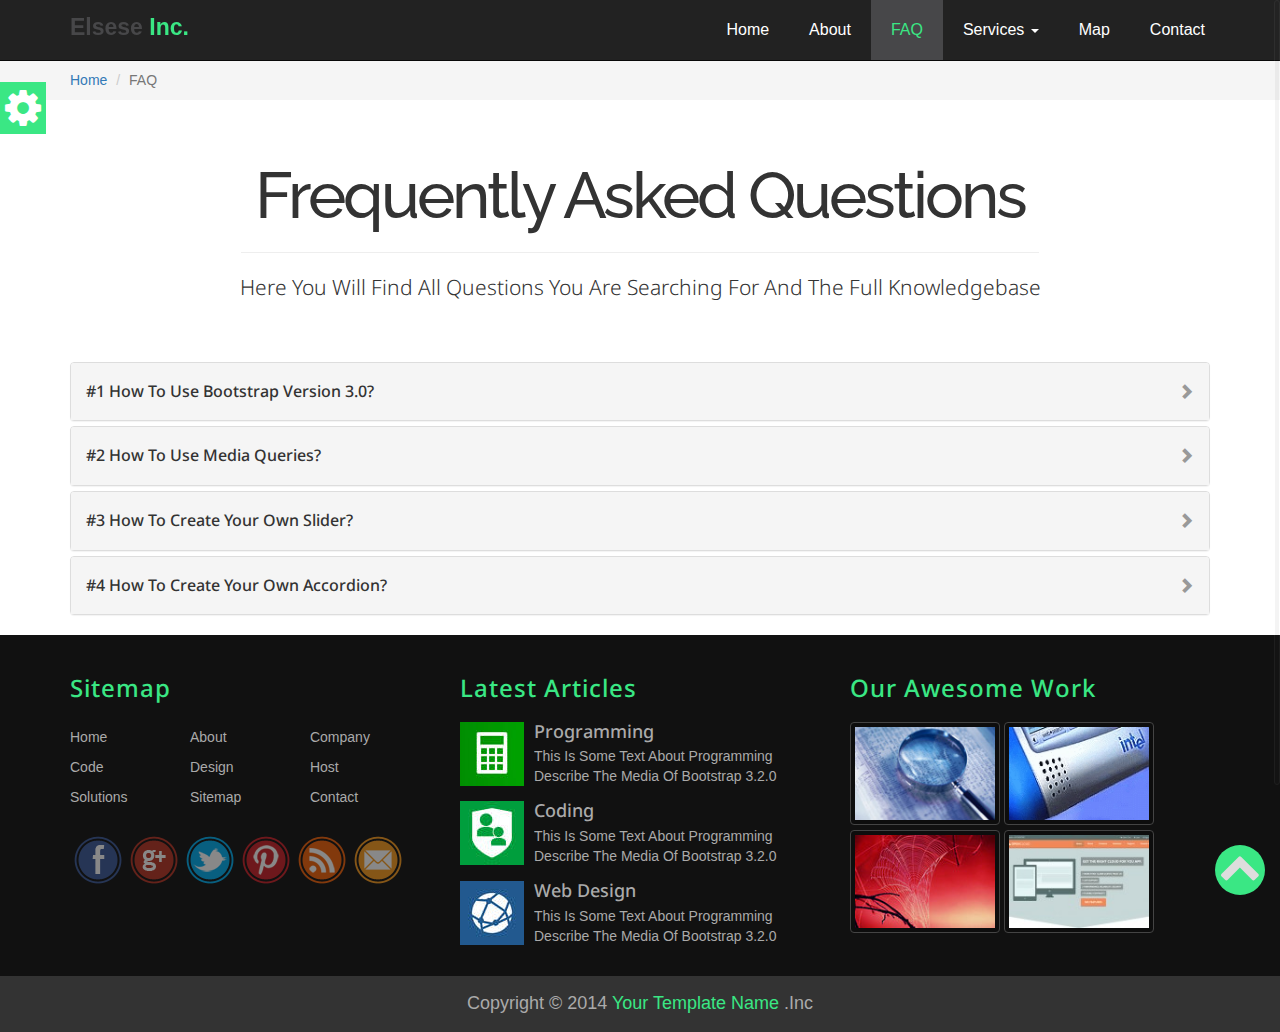
<file: faq.html>
<!DOCTYPE html>
<html lang="en">
    <head>
        <meta charset="UTF-8" />
        <!-- IE Compatibility Meta -->
        <meta http-equiv="X-UA-Compatible" content="IE=edge">
        <!-- First Mobile Meta -->
        <meta name="viewport" content="width=device-width, initial-scale=1">
        <title> FAQ</title>
        <link rel='stylesheet' href='css/bootstrap.css' />
        <link rel='stylesheet' href='css/font-awesome.min.css' />
        <link rel='stylesheet' href='css/style.css' />
        <link rel='stylesheet' href='css/pages.css' />
        <link rel='stylesheet' href='css/defult-theme.css' />
        <link rel='stylesheet' href='css/hover.css' />
        <link rel='stylesheet' href='http://fonts.googleapis.com/css?family=Droid+Sans:400,700'>
        <link rel='stylesheet' href='http://fonts.googleapis.com/css?family=Raleway:900'>
        <!--[if lt IE 9]>
            <script src="js/html5shiv.min.js"></script>
            <script src="js/respond.min.js"></script>
        <![endif]-->
    </head>
    <body>

        <!-- Start Section Tool Box -->
        
        <section class="option-box">
            <div class="color-option">
                <h4>Color Option</h4>
                <ul class="list-unstyled">
                    <li data-value="css/defult-theme.css"></li>
                    <li data-value="css/red-theme.css"></li>
                    <li data-value="css/open-blue-theme.css"></li>
                    <li data-value="css/blue-theme.css"></li>
                </ul>
            </div>
            <i class="fa fa-gear fa-3x gear-check"></i>
        </section>
        
        <!-- End Section Tool Box -->
    
        <!-- Start Our Navbar -->
    
        <nav class="navbar navbar-inverse navbar-fixed-top" role="navigation">
          <div class="container">
            <div class="navbar-header">
              <button type="button" class="navbar-toggle" data-toggle="collapse" data-target="#ournavbar">
                <span class="sr-only">Toggle navigation</span>
                <span class="icon-bar"></span>
                <span class="icon-bar"></span>
                <span class="icon-bar"></span>
              </button>
              <a class="navbar-brand hvr-pop" href="#">Elsese <span>Inc.</span></a>
            </div>
            <div class="collapse navbar-collapse" id="ournavbar">
              <ul class="nav navbar-nav navbar-right">
                <li><a href="index.html">Home</a></li>
                <li><a href="about.html">About</a></li>
                <li class="active"><a href="faq.html">FAQ</a></li>
                <li class="dropdown">
                  <a href="#" class="dropdown-toggle" data-toggle="dropdown">Services <span class="caret"></span></a>
                  <ul class="dropdown-menu" role="menu">
                    <li><a href="#">Programming</a></li>
                    <li><a href="#">Web Design</a></li>
                    <li><a href="#">Desktop</a></li>
                    <li class="divider"></li>
                    <li><a href="#">Web Hosting</a></li>
                  </ul>
                </li>
                <li><a href="#">Map</a></li>
                <li><a href="#">Contact</a></li>
              </ul>
            </div>
          </div> <!-- End Of The Container -->
        </nav>
        
        <!-- End Our Navbar -->
        
        <!-- Start Breadcrumb -->
        
        <div class="breadcrumb-holder">
            <div class="container">
                <ol class="breadcrumb">
                  <li><a href="index.html">Home</a></li>
                  <li class="active">FAQ</li>
                </ol>
            </div>
        </div>
        
        <!-- End Breadcrumb -->
        
        <!-- Start FAQ Intro -->
        
        <section class="faq text-center">
            <div class="container">
                <h1>Frequently Asked Questions</h1>
                <hr>
                <p class="lead">Here You Will Find All Questions You Are Searching For And The Full Knowledgebase</p>
            </div>
        </section>
        
        <!-- End FAQ Intro -->
        
        <!-- Start FAQ Accordion -->
        
        <section class="faq-questions">
            <div class="container">
                <div class="panel-group" id="accordion" roles="tablist" aria-multiselectable="true">
                    
                    <!-- Start Question 1 -->
                    
                    <div class="panel panel-default">
                        <div class="panel-heading" roles="tab" id="heading-one">
                            <h4 class="panel-title">
                                <a class="collapsed" data-toggle="collapse" data-parent="#accordion" href="#collapse-one" aria-expanded="true" arial-controls="collapse-one">
                                    #1 How To Use Bootstrap Version 3.0?
                                </a>
                            </h4>
                        </div>
                        <div id="collapse-one" class="panel-collapse collapse" roles="tabpanel" aria-labelledby="heading-one">
                            <div class="panel-body">
                                This Is Test Message Describe The Answer Of The First Question This Is Test Message Describe The Answer Of The First Question This Is Test Message Describe The Answer Of The First Question This Is Test Message Describe The Answer Of The First Question This Is Test Message Describe The Answer Of The First Question 
                            </div>
                        </div>
                    </div>
                    
                    <!-- End Question 1 -->
                    
                    <!-- Start Question 2 -->
                    
                    <div class="panel panel-default">
                        <div class="panel-heading" roles="tab" id="heading-two">
                            <h4 class="panel-title">
                                <a class="collapsed" data-toggle="collapse" data-parent="#accordion" href="#collapse-two" aria-expanded="true" arial-controls="collapse-two">
                                    #2 How To Use Media Queries?
                                </a>
                            </h4>
                        </div>
                        <div id="collapse-two" class="panel-collapse collapse" roles="tabpanel" aria-labelledby="heading-two">
                            <div class="panel-body">
                                This Is Test Message Describe The Answer Of The First Question This Is Test Message Describe The Answer Of The First Question This Is Test Message Describe The Answer Of The First Question This Is Test Message Describe The Answer Of The First Question This Is Test Message Describe The Answer Of The First Question 
                            </div>
                        </div>
                    </div>
                    
                    <!-- End Question 2 -->
                    
                    <!-- Start Question 3 -->
                    
                    <div class="panel panel-default">
                        <div class="panel-heading" roles="tab" id="heading-three">
                            <h4 class="panel-title">
                                <a class="collapsed" data-toggle="collapse" data-parent="#accordion" href="#collapse-three" aria-expanded="true" arial-controls="collapse-three">
                                    #3 How To Create Your Own Slider?
                                </a>
                            </h4>
                        </div>
                        <div id="collapse-three" class="panel-collapse collapse" roles="tabpanel" aria-labelledby="heading-three">
                            <div class="panel-body">
                                This Is Test Message Describe The Answer Of The First Question This Is Test Message Describe The Answer Of The First Question This Is Test Message Describe The Answer Of The First Question This Is Test Message Describe The Answer Of The First Question This Is Test Message Describe The Answer Of The First Question 
                            </div>
                        </div>
                    </div>
                    
                    <!-- End Question 3 -->
                    
                    <!-- Start Question 4 -->
                    
                    <div class="panel panel-default">
                        <div class="panel-heading" roles="tab" id="heading-four">
                            <h4 class="panel-title">
                                <a class="collapsed" data-toggle="collapse" data-parent="#accordion" href="#collapse-four" aria-expanded="true" arial-controls="collapse-four">
                                    #4 How To Create Your Own Accordion?
                                </a>
                            </h4>
                        </div>
                        <div id="collapse-four" class="panel-collapse collapse" roles="tabpanel" aria-labelledby="heading-four">
                            <div class="panel-body">
                                This Is Test Message Describe The Answer Of The First Question This Is Test Message Describe The Answer Of The First Question This Is Test Message Describe The Answer Of The First Question This Is Test Message Describe The Answer Of The First Question This Is Test Message Describe The Answer Of The First Question 
                            </div>
                        </div>
                    </div>
                    
                    <!-- End Question 4 -->
                    
                </div>
            </div>
        </section>
        
        <!-- End FAQ Accordion -->
        
        <!-- Start Ultimate Footer Section -->
        
        <section class="footer">
            <div class="container">
                <div class="row">
                    <div class="col-lg-4 col-md-6">
                        <h3>Sitemap</h3>
                        <ul class="list-unstyled three-columns">
                            <li>Home</li>
                            <li>About</li>
                            <li>Company</li>
                            <li>Code</li>
                            <li>Design</li>
                            <li>Host</li>
                            <li>Solutions</li>
                            <li>Sitemap</li>
                            <li>Contact</li>
                        </ul>
                        <ul class="list-unstyled social-list">
                            <li><img src="images/social-bookmarks/facebook.png" width="48" height="48" alt="Facebook" /></li>
                            <li><img src="images/social-bookmarks/gplus.png" width="48" height="48" alt="Google Plus" /></li>
                            <li><img src="images/social-bookmarks/twitter.png" width="48" height="48" alt="Twitter" /></li>
                            <li><img src="images/social-bookmarks/pinterest.png" width="48" height="48" alt="Pinterest" /></li>
                            <li><img src="images/social-bookmarks/rss.png" width="48" height="48" alt="Rss" /></li>
                            <li><img src="images/social-bookmarks/email.png" width="48" height="48" alt="Email" /></li>
                        </ul>
                    </div>
                    <div class="col-lg-4 col-md-6">
                        <h3>Latest Articles</h3>
                        
                        <div class="media">
                            <a class="pull-left" href="#">
                                <img class="media-object" src="images/articles/01.jpg" width="64" height="64" alt="Image 01" />
                            </a>
                            <div class="media-body">
                                <h4 class="media-heading">
                                    Programming
                                </h4>
                                This Is Some Text About Programming Describe The Media Of Bootstrap 3.2.0
                            </div>
                        </div>
                        
                        <div class="media">
                            <a class="pull-left" href="#">
                                <img class="media-object" src="images/articles/02.jpg" width="64" height="64" alt="Image 02" />
                            </a>
                            <div class="media-body">
                                <h4 class="media-heading">
                                    Coding
                                </h4>
                                This Is Some Text About Programming Describe The Media Of Bootstrap 3.2.0
                            </div>
                        </div>
                        
                        <div class="media">
                            <a class="pull-left" href="#">
                                <img class="media-object" src="images/articles/03.jpg" width="64" height="64" alt="Image 03" />
                            </a>
                            <div class="media-body">
                                <h4 class="media-heading">
                                    Web Design
                                </h4>
                                This Is Some Text About Programming Describe The Media Of Bootstrap 3.2.0
                            </div>
                        </div>
                        
                    </div>
                    <div class="col-lg-4">
                        <h3>Our Awesome Work</h3>
                        <img class="img-thumbnail" src="images/work/01.jpg" width="150" height="100" alt="Image 01" />
                        <img class="img-thumbnail" src="images/work/02.jpg" width="150" height="100" alt="Image 02" />
                        <img class="img-thumbnail" src="images/work/03.jpg" width="150" height="100" alt="Image 03" />
                        <img class="img-thumbnail" src="images/work/04.jpg" width="150" height="100" alt="Image 04" />
                    </div>
                </div>
            </div>
            <div class="copyright text-center">
                Copyright &copy; 2014 <span>Your Template Name</span> .Inc
            </div>
        </section>
        
        <!-- End Ultimate Footer Section -->
        
        <!-- Start Scroll To Top -->
        
        <div id="scroll-top">
            <i class="fa fa-chevron-up fa-3x"></i>
        </div>
        
        <!-- End Scroll To Top -->
        
        <script src="js/jquery-1.11.1.min.js"></script>
        <script src="js/bootstrap.min.js"></script>
        <script src="js/plugins.js"></script>
        <script src="js/jquery.nicescroll.min.js"></script>
    </body>
</html>
</file>
<file: css/defult-theme.css>
/**** Start Defult Theme ****/

.navbar-inverse .navbar-brand span,
.navbar-inverse .navbar-nav > li > a:hover,
.navbar-inverse .navbar-nav > li > a:focus,
.dropdown-menu > li > a,.about h1 span,
.testimonials span,.footer h3,.footer .copyright span,
.navbar-inverse .navbar-nav > .active > a,
.navbar-inverse .navbar-nav > .active > a:hover,
.navbar-inverse .navbar-nav > .active > a:focus{
    color: #3ae784;
}
.carousel-indicators .active,
.option-box .color-option ul li,
.option-box .gear-check{
    background: #3ae784;
}
.option-box .color-option,
.testimonials li.active{
    border: 3px solid #3ae784;

}
.navbar-inverse .navbar-nav ul{
    border-top: 4px solid #3ae784
}

.btn-success,.btn-success:hover,.btn-success:focus,.btn-success:active{
    background-color: #5cb85c;
    border-color: #4cae4c;
}

/**** End Defult Theme ****/
</file>
<file: css/pages.css>
/* Start Global */

.breadcrumb-holder {
    background-color:#F5F5F5
}

.breadcrumb {
    padding:10px 0;
    margin:0
}

/* End Global */

/* Start About Us */

.about-us {
    padding:70px 0
}

.about-us h1 {
    font-family:'Raleway', sans-serif;
    letter-spacing:-3px;
    font-size:62px
}

.about-us hr {
    width:70%
}

.about-features {
    padding:0 0 70px
}

.about-features h3 {
    font-family:'Raleway', sans-serif;
    letter-spacing:-1px
}

.about-features p {
    margin-bottom:20px
}

.about-ceo {
    background-color:#EEE;
    padding-top:40px
}

.about-ceo h2 {
    font-family:'Raleway', sans-serif;
}

.about-ceo .lead {
    line-height:1.8
}

.about-ceo .btn-primary {
    background-color:#333;
    border-color:#333;
    display:inline-block;
    margin-bottom:30px
}

/* End About US */

/* Start FAQ */

.faq {
    padding: 40px 0
}

.faq h1 {
    font-family: 'Raleway', sans-serif;
    letter-spacing: -3px;
    font-size: 65px
}

.faq h1 ~ hr {
    width: 70%
}

.faq-questions .panel-heading {
    padding: 20px 15px
}

.faq-questions .panel-heading a:after {
    font-family: 'Glyphicons Halflings';
    content: "\e114";
    float: right;
    color: #444
}

.faq-questions .panel-heading a.collapsed:after {
    content: "\e080";
    color: #999
}

/* End FAQ */
</file>
<file: css/style.css>
body{
    padding-top: 60px;
    text-transform: capitalize;
    overflow: hidden
}
h1,h2,h3,h4,h5,.lead{ font-family: 'Droid Sans', sans-serif; }
/****** Start Overiding Bootstrap *******/

/*Start Navbar */

.navbar-inverse{margin-bottom: 0}

.navbar-inverse .navbar-brand{
    color: #474749;
    font-size: 23px;
    line-height: 24px;
    font-weight: bold
}
.navbar-inverse .navbar-brand:hover,
.navbar-inverse .navbar-brand:focus{color: #FFF}

.navbar-inverse .navbar-nav > .active > a,
.navbar-inverse .navbar-nav > .active > a:hover
, .navbar-inverse .navbar-nav > .active > a:focus{background-color: #474749}

.navbar-inverse .navbar-nav > li > a{
    color: #FFF;
    font-size: 16px;
    padding: 20px  
}
.navbar-inverse .navbar-nav > li > a:hover,
.navbar-inverse .navbar-nav > li > a:focus{background-color:#474749}

.navbar-inverse .navbar-nav > .open > a,
.navbar-inverse .navbar-nav > .open > a:hover,
.navbar-inverse .navbar-nav > .open > a:focus{background-color: #474749}

.navbar-right .dropdown-menu {
    min-width: 200px;
    left: 0;
    right: auto
}
.dropdown-menu > li > a {
    padding:6px 20px;
    -webkit-transition: padding .5s ease ;
    -moz-transition: padding .5s ease ;
    -o-transition: padding .5s ease ;
    transition: padding .5s ease ;
    
}

.dropdown-menu > li > a:hover,
.dropdown-menu > li > a:focus{
    padding-left: 30px;
    background-color: #d3d5d5;
    color:#000;
    
}

/* End Navbar */


/* Start carousel slider */
.carousel-caption{
    bottom: 130px;
    background: rgba(3,3,3,.3);
    padding: 0 20px
}
.carousel-indicators { bottom: 0}

.carousel-indicators li { height: 15px; width: 15px}

.carousel-indicators .active { height: 17px; width: 17px}

.carousel-inner > .item > img { width: 100%}

/* End carousel Slider */
.btn-success,.btn-success:hover { background-color: transparent; border-color: transparent}

/****** End Overiding Bootstrap *******/

/* Start Section Tool Box */
.option-box{
    position: fixed;
    top: 60px;
    left: 0;
    z-index: 9999
}
.option-box .color-option{
    float: left;
    background: #333;
    color: #FFF;
    padding: 10px;
    width: 200px;
    display: none
}
.option-box .color-option ul li{
    width: 20px;
    height: 20px ;
    display: inline-block;
    margin-left: 10px;
    cursor: pointer
}

.option-box .gear-check{
    padding: 5px;
    color: #FFF;
    margin-top: 22px;
    cursor: pointer
}

/* Start Section Tool Box */

/*Start Section About */

.about h1 { font-weight: bold; margin-bottom: 30px}

.about .lead{
    color: #888;
    font-size: 24px;
    margin-top: 15px
}

/* End Section About */

/* Start Section Features */
.features{background: #EEE}

.features .feat{ margin-bottom: 30px}

.features .feat p{ line-height: 2em }

.features .feat span.glyphicon{
    font-size: 22px;
    margin-bottom: 10px;
    color: #666
}

/* End Section Features */

/* Start Testimonials Section */

.testimonials .lead{ line-height: 2em; margin-bottom: 10px}

.testimonials span{ font-size: 18px; font-weight: bold}

.testimonials .carousel-inner{ min-height: 160px}

.testimonials .carousel-indicators{
    position: static;
    width: 100%;
    margin-left: auto;
    padding-top: 10px
}
.testimonials .carousel-indicators li{
    text-indent: 0;
    width: 80px;
    height: 80px;
    opacity: 0.6;
    border: 2px solid #FFF;
    border-radius: 50%;
    overflow: hidden;
    margin: 5px 
}
.testimonials .carousel-indicators li.active{
    opacity: 1;
    width: 80px;
    height: 80px;
    background: none  
}
.testimonials .carousel-indicators li img{max-width: 100%}

/* End Testimonials Section */

/* Start Price table Section */
.price_table{ background: #EEE}

.price_table .price_box{
    padding: 10px;
    background: #FFF;
    border: 1px solid #DDD;
    margin-bottom: 15px
}
.price_table .price_box:hover p{
    -webkit-transform: scale(1.1,1.1) rotate(360deg);
    -moz-transform: scale(1.1,1.1) rotate(360deg);
    -o-transform: scale(1.1,1.1) rotate(360deg);
    transform: scale(1.1,1.1) rotate(360deg);
    border: 2px solid #DFDFDF
}
.price_table .price_box h2{ margin: 5px 0 15px}

.price_table .price_box p{
    font-size: 35px;
    font-weight: bold;
    color: #666;
    width: 100px;
    height: 100px;
    background: #F3F3F3;
    border-radius: 50%;
    line-height: 100px;
    border: 2px solid #FFF
}
.price_table .price_box ul{ line-height: 250%; font-size: 18px}

.price_table .price_box a{ margin-bottom: 5px}

/* bootstrap Buttons color */

.price_table .btn-primary { background-color: #337ab7; border-color: #2e6da4}

.price_table .btn-success{ background-color: #5cb85c; border-color: #4cae4c}

.price_table .btn-info { background-color: #5bc0de; border-color: #46b8da}

.price-table .btn-danger { background-color: #d9534f; border-color: #d43f3a;}

/* End Price table Section */

/* Start Our Team Section */
.our_team{
    background: url('../images/our-team.png') no-repeat center center fixed ;
    width: 100%;
    min-height: 600px;
    
}
.our_team .team{
    background: rgba(2,2,2,0.8);
    color: #FFF;
    min-height: 600px
}
.our_team .person{ margin-bottom: 40px}

/* End Our Team Section */

/* Start Section Subscribe */

.subscribe{ background: #EEE}

.subscribe .h1 {
    color: #888;
    letter-spacing: 2px;
    margin-bottom: 20px
}

.subscribe .lead { margin-bottom: 30px}

.subscribe .form-control{
    border-radius: 0;
    margin-right: -5px;
    width: 300px
}

.subscribe button{ border-radius: 0}
/* End Section Subscribe */

/* Start Section statistics */

.statistics{ background: url(../images/statistics.png) no-repeat center center fixed}

.statistics .data{background: rgba(2,2,2,0.8); color: #B6B5B5}

.statistics .stats{margin-bottom: 30px}

.statistics .stats:hover{color: #FFF}

.statistics p{
    font-size: 60px;
    font-weight: 800;
    margin-bottom: 0
}
.statistics span{ font-size: 18px}

/* End Section statistics */

/* Start Section Our Skills */

.our-skills h3{ font-weight: bold; margin-top: 0}

.our-skills .progress{ height: 36px}

.our-skills .progress-bar{
    line-height: 36px;
    font-size: 15px;
    font-weight: bold;
    text-align: left;
    text-indent: 10px
}
/* End Section Our Skills */

/* Start Section Contact Us */
.contact-us{ background: url(../images/contact.png) no-repeat center center fixed}

.contact-us .fields{ background: rgba(2,2,2,0.8); color: #DDD}

.contact-us p { margin-bottom: 40px}

.contact-us textarea{height: 108px}

.contact-us input[type="text"],
.contact-us textarea{
    background: rgba(82,78,78,0.7);
    color: #FFF;
    border: none
}
/* End Section Contact Us */

/* Start Section Our Clients */

.our-clients { background: #EEE; padding: 20px 0}

.our-clients img{
    opacity: 0.4;
    filter: alpha(opacity=40);
    margin: 20px 0
}
.our-clients img:hover{ opacity: 1; filter: alpha(opacity=100)}

/* End Section Our Clients */ 

/* Start Sectoin Footer */
.footer{
    background: #111;
    color: #AAA;
    padding-top: 10px
}
.footer a { color: #AAA}

.footer a:hover{ color: #FFF; text-decoration: none}

.footer h3{ letter-spacing: 1px; margin: 30px 0 20px}

.footer .three-columns{ overflow: hidden}

.footer .three-columns li{
    width: 33.3333%;
    float: left;
    padding: 5px 0
}
.footer .social-list{ overflow: hidden; margin: 20px 0 10px }

.footer .social-list li{
    float: left;
    margin: 4px;
    opacity: 0.5;
    filter: alpha(opacity=50)
}
.footer .social-list li:hover{ opacity: 1; cursor: pointer}

.footer .img-thumbnail{
    background: rgba(0,0,0,0.2);
    border: 1px solid #444;
    margin-bottom: 5px
}
.footer .copyright{
    background: #333;
    color: #AAA;
    padding: 15px 0;
    margin-top: 30px;
    font-size: 18px
}
/* End Section Footer */

/* Start Section Loading */

.loading-overlay {
    background:#FFF;
    color:#FFF;
    position:fixed;
    left:0;
    top:0;
    width:100%;
    height:100%;
    z-index:99999
}

.spinner {
    margin: 320px auto;
    width: 135px;
    height: 100px;
    text-align: center;
    font-size: 25px;
}

.spinner > div {
  background: #3ae784;
  height: 100%;
  width: 6px;
  display: inline-block;
  -webkit-animation: sk-stretchdelay 1.2s infinite ease-in-out;
  animation: sk-stretchdelay 1.2s infinite ease-in-out;
}

.spinner .rect2 { -webkit-animation-delay: -1.1s; animation-delay: -1.1s}

.spinner .rect3 { -webkit-animation-delay: -1.0s; animation-delay: -1.0s}

.spinner .rect4 { -webkit-animation-delay: -0.9s; animation-delay: -0.9s}

.spinner .rect5 { -webkit-animation-delay: -0.8s; animation-delay: -0.8s}

@-webkit-keyframes sk-stretchdelay { 0%, 40%, 100% { -webkit-transform: scaleY(0.4) }20% { -webkit-transform: scaleY(1.0) } }

@keyframes sk-stretchdelay {
  0%, 40%, 100% { 
    transform: scaleY(0.4);
    -webkit-transform: scaleY(0.4);
  }  20% { 
    transform: scaleY(1.0);
    -webkit-transform: scaleY(1.0);
  }
}
/* End Section Loading */

/* Start Scroll Up */
#scroll-top {
    width: 50px;
    height: 50px;
    color: #DDD;
    background: #3ae784;
    text-align: center;
    position: fixed;
    right: 15px;
    bottom: 5px;
    border-radius: 50%;
    z-index: 9999;
   cursor: pointer
}

/* End Scroll Up */


/* Start Our Grouping */
.our_team,.statistics,.contact-us {
    -webkit-background-size: cover;
    -moz-background-size: cover;
    -o-background-size: cover;
    background-size: cover;
}
.features .h1,.testimonials .h1,
.price_table .h1,.our_team .team .h1,
.statistics .h1,.our-skills .h1{ margin-bottom: 50px}

.footer .social-list li,.our-clients img,
.statistics .stats,.testimonials .carousel-indicators li,
.price_table .price_box p{
    -webkit-transition: all 0.5s ease-in-out;
    -moz-transition: all 0.5s ease-in-out;
    -o-transition: all 0.5s ease-in-out;
    transition: all 0.5s ease-in-out;
}

.contact-us .fields,.our-skills,
.statistics .data,.subscribe,
.our_team .team,.price_table,
.testimonials,.features,.about{padding-top:50px; padding-bottom: 50px}

/* End Our Grouping */

/* start smart phone media query */

@media (max-width: 767px){
    .navbar-inverse .navbar-nav > li > a{
        padding: 10px 0
    }
    
    .subscribe .form-control{
        margin: 20px auto;
        width: 400px
    }
    
    .navbar-fixed-top .navbar-collapse,
    .navbar-fixed-bottom .navbar-collapse{
        max-height: none
    }
        
    .navbar-inverse .navbar-nav .open .dropdown-menu > li > a{
        color: #3ae784;
        
    }
    
    .navbar-inverse .navbar-nav .open .dropdown-menu > li > a:hover{
        color: #FFF;
    }
    
    .footer .footer-work{
        text-align: center
    }
}
/* End smart phone media query */
</file>
